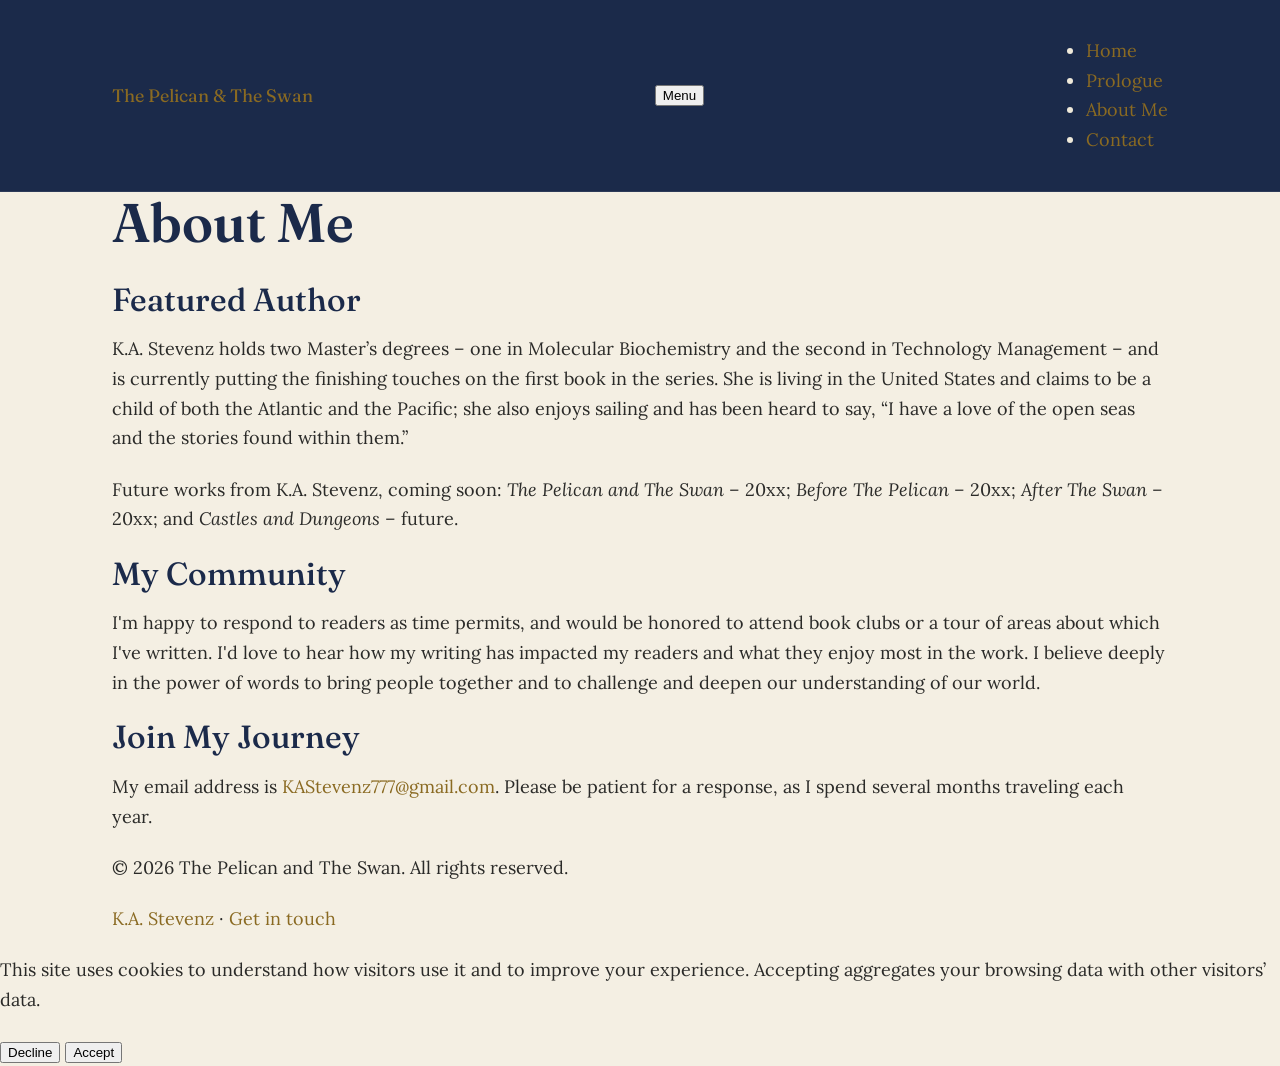
<file: about.html>
<!DOCTYPE html>
<html lang="en">
<head>
<meta charset="UTF-8">
<meta name="viewport" content="width=device-width, initial-scale=1">
<title>About Me | The Pelican and The Swan</title>
<meta name="description" content="About K.A. Stevenz, author of The Pelican and The Swan.">
<meta name="theme-color" content="#1B2A4A">
<link rel="icon" type="image/svg+xml" href="favicon.svg">
<link rel="canonical" href="https://thepelicanandtheswan.com/about.html">
<meta property="og:title" content="About Me | The Pelican and The Swan">
<meta property="og:description" content="About K.A. Stevenz, author of The Pelican and The Swan.">
<meta property="og:type" content="website">
<meta property="og:url" content="https://thepelicanandtheswan.com/about.html">
<link rel="stylesheet" href="styles.css">

</head>
<body>
<a class="skip-link" href="#main">Skip to content</a>

  <header class="site-header">
    <div class="nav-wrap">
      <a class="brand" href="index.html">The Pelican <span>&amp;</span> The Swan</a>
      <button class="nav-toggle" aria-expanded="false" aria-controls="primary-nav">Menu</button>
      <nav class="primary-nav" id="primary-nav" aria-label="Primary">
        <ul>
          <li><a href="index.html">Home</a></li><li><a href="prologue.html">Prologue</a></li><li><a href="about.html" aria-current="page">About Me</a></li><li><a href="contact.html">Contact</a></li>
        </ul>
      </nav>
    </div>
  </header>

<main id="main">

  <div class="page-header">
    <div class="container">
      <h1>About Me</h1>
    </div>
  </div>

  <section class="section">
    <div class="container section-narrow">
      <h2>Featured Author</h2>
      <p>K.A. Stevenz holds two Master&rsquo;s degrees &ndash; one in Molecular Biochemistry and the second in Technology Management &ndash; and is currently putting the finishing touches on the first book in the series. She is living in the United States and claims to be a child of both the Atlantic and the Pacific; she also enjoys sailing and has been heard to say, “I have a love of the open seas and the stories found within them.”</p>
      <p>Future works from K.A. Stevenz, coming soon: <em>The Pelican and The Swan</em> &ndash; 20xx; <em>Before The Pelican</em> &ndash; 20xx; <em>After The Swan</em> &ndash; 20xx; and <em>Castles and Dungeons</em> &ndash; future.</p>
    </div>
  </section>

  <section class="section">
    <div class="container section-narrow">
      <h2>My Community</h2>
      <p>I'm happy to respond to readers as time permits, and would be honored to attend book clubs or a tour of areas about which I've written. I'd love to hear how my writing has impacted my readers and what they enjoy most in the work. I believe deeply in the power of words to bring people together and to challenge and deepen our understanding of our world.</p>
    </div>
  </section>

  <section class="section">
    <div class="container section-narrow">
      <h2>Join My Journey</h2>
      <p>My email address is <a href="mailto:KAStevenz777@gmail.com">KAStevenz777@gmail.com</a>. Please be patient for a response, as I spend several months traveling each year.</p>
    </div>
  </section>

</main>

  <footer class="site-footer">
    <div class="container">
      <p>&copy; 2026 The Pelican and The Swan. All rights reserved.</p>
      <p><a href="about.html">K.A. Stevenz</a> &middot; <a href="contact.html">Get in touch</a></p>
    </div>
  </footer>

  <div class="cookie-banner" id="cookie-banner">
    <p>This site uses cookies to understand how visitors use it and to improve your experience. Accepting aggregates your browsing data with other visitors&rsquo; data.</p>
    <div class="cookie-actions">
      <button type="button" id="cookie-decline">Decline</button>
      <button type="button" class="accept" id="cookie-accept">Accept</button>
    </div>
  </div>

  <script src="script.js"></script>

</body>
</html>
</file>
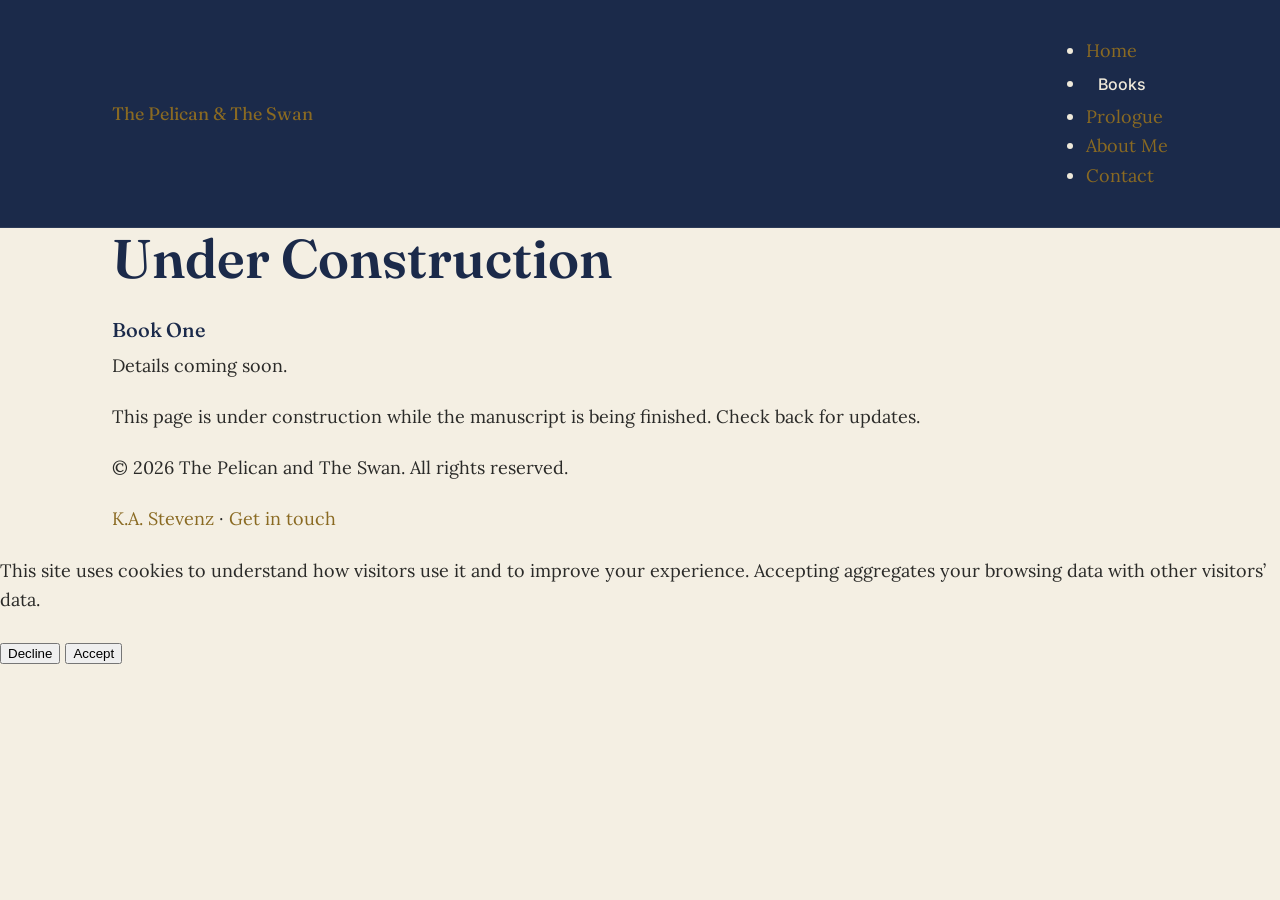
<file: book1.html>
<!DOCTYPE html>
<html lang="en">
<head>
<meta charset="UTF-8">
<meta name="viewport" content="width=device-width, initial-scale=1">
<title>Book One | The Pelican and The Swan</title>
<meta name="description" content="Book One from K.A. Stevenz &ndash; details coming soon.">
<meta name="theme-color" content="#1B2A4A">
<link rel="icon" type="image/svg+xml" href="favicon.svg">
<link rel="canonical" href="https://thepelicanandtheswan.com/book1.html">
<meta property="og:title" content="Book One | The Pelican and The Swan">
<meta property="og:description" content="Book One from K.A. Stevenz &ndash; details coming soon.">
<meta property="og:type" content="website">
<meta property="og:url" content="https://thepelicanandtheswan.com/book1.html">
<link rel="stylesheet" href="styles.css">

</head>
<body>
<a class="skip-link" href="#main">Skip to content</a>

  <header class="site-header">
    <div class="nav-wrap">
      <a class="brand" href="index.html">The Pelican <span>&amp;</span> The Swan</a>
      <nav class="primary-nav" id="primary-nav" aria-label="Primary">
        <ul>
          <li><a href="index.html">Home</a></li>
          <li>
            <div class="dropdown">
              <button class="dropdown-toggle" aria-expanded="false" aria-controls="books-menu">Books</button>
              <ul class="dropdown-menu" id="books-menu">
                <li><a href="book1.html">Book 1</a></li>
                <li><a href="book2.html">Book 2</a></li>
                <li><a href="book3.html">Book 3</a></li>
              </ul>
            </div>
          </li>
          <li><a href="prologue.html">Prologue</a></li><li><a href="about.html">About Me</a></li><li><a href="contact.html">Contact</a></li>
        </ul>
      </nav>
    </div>
  </header>

<main id="main">

  <div class="page-header">
    <div class="container">
      <h1>Under Construction</h1>
    </div>
  </div>
  <section class="section">
    <div class="container section-narrow">
      <div class="book-card" style="border:none;padding:0;">
        <h3>Book One</h3>
        <p class="book-status">Details coming soon.</p>
        <p>This page is under construction while the manuscript is being finished. Check back for updates.</p>
      </div>
    </div>
  </section>

</main>

  <footer class="site-footer">
    <div class="container">
      <p>&copy; 2026 The Pelican and The Swan. All rights reserved.</p>
      <p><a href="about.html">K.A. Stevenz</a> &middot; <a href="contact.html">Get in touch</a></p>
    </div>
  </footer>

  <div class="cookie-banner" id="cookie-banner">
    <p>This site uses cookies to understand how visitors use it and to improve your experience. Accepting aggregates your browsing data with other visitors&rsquo; data.</p>
    <div class="cookie-actions">
      <button type="button" id="cookie-decline">Decline</button>
      <button type="button" class="accept" id="cookie-accept">Accept</button>
    </div>
  </div>

  <script src="script.js"></script>

</body>
</html>
</file>
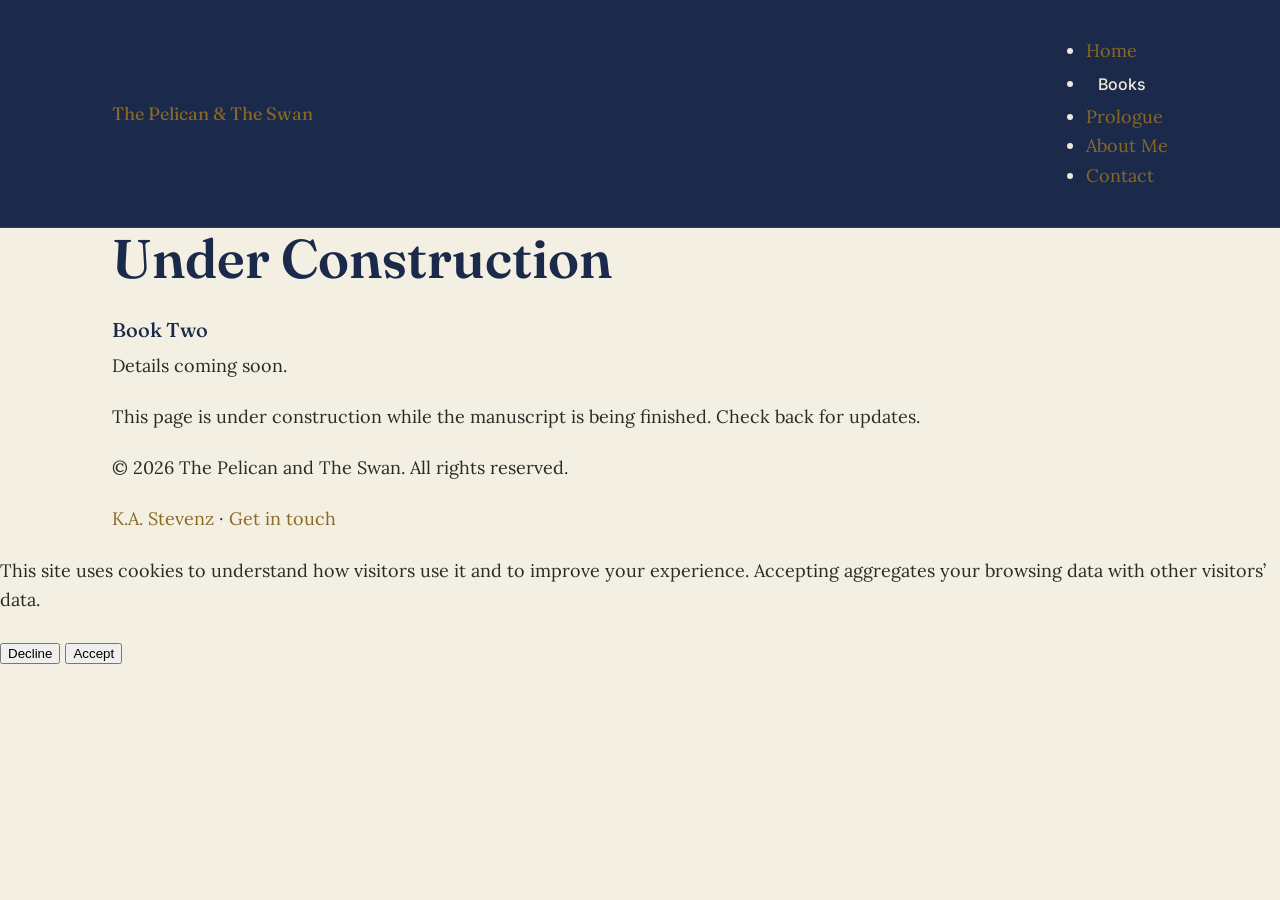
<file: book2.html>
<!DOCTYPE html>
<html lang="en">
<head>
<meta charset="UTF-8">
<meta name="viewport" content="width=device-width, initial-scale=1">
<title>Book One | The Pelican and The Swan</title>
<meta name="description" content="Book Two from K.A. Stevenz &ndash; details coming soon.">
<meta name="theme-color" content="#1B2A4A">
<link rel="icon" type="image/svg+xml" href="favicon.svg">
<link rel="canonical" href="https://thepelicanandtheswan.com/book2.html">
<meta property="og:title" content="Book Two | The Pelican and The Swan">
<meta property="og:description" content="Book Two from K.A. Stevenz &ndash; details coming soon.">
<meta property="og:type" content="website">
<meta property="og:url" content="https://thepelicanandtheswan.com/book2.html">
<link rel="stylesheet" href="styles.css">

</head>
<body>
<a class="skip-link" href="#main">Skip to content</a>

  <header class="site-header">
    <div class="nav-wrap">
      <a class="brand" href="index.html">The Pelican <span>&amp;</span> The Swan</a>
      <nav class="primary-nav" id="primary-nav" aria-label="Primary">
        <ul>
          <li><a href="index.html">Home</a></li>
          <li>
            <div class="dropdown">
              <button class="dropdown-toggle" aria-expanded="false" aria-controls="books-menu">Books</button>
              <ul class="dropdown-menu" id="books-menu">
                <li><a href="book1.html">Book 1</a></li>
                <li><a href="book2.html">Book 2</a></li>
                <li><a href="book3.html">Book 3</a></li>
              </ul>
            </div>
          </li>
          <li><a href="prologue.html">Prologue</a></li><li><a href="about.html">About Me</a></li><li><a href="contact.html">Contact</a></li>
        </ul>
      </nav>
    </div>
  </header>

<main id="main">

  <div class="page-header">
    <div class="container">
      <h1>Under Construction</h1>
    </div>
  </div>
  <section class="section">
    <div class="container section-narrow">
      <div class="book-card" style="border:none;padding:0;">
        <h3>Book Two</h3>
        <p class="book-status">Details coming soon.</p>
        <p>This page is under construction while the manuscript is being finished. Check back for updates.</p>
      </div>
    </div>
  </section>

</main>

  <footer class="site-footer">
    <div class="container">
      <p>&copy; 2026 The Pelican and The Swan. All rights reserved.</p>
      <p><a href="about.html">K.A. Stevenz</a> &middot; <a href="contact.html">Get in touch</a></p>
    </div>
  </footer>

  <div class="cookie-banner" id="cookie-banner">
    <p>This site uses cookies to understand how visitors use it and to improve your experience. Accepting aggregates your browsing data with other visitors&rsquo; data.</p>
    <div class="cookie-actions">
      <button type="button" id="cookie-decline">Decline</button>
      <button type="button" class="accept" id="cookie-accept">Accept</button>
    </div>
  </div>

  <script src="script.js"></script>

</body>
</html>
</file>
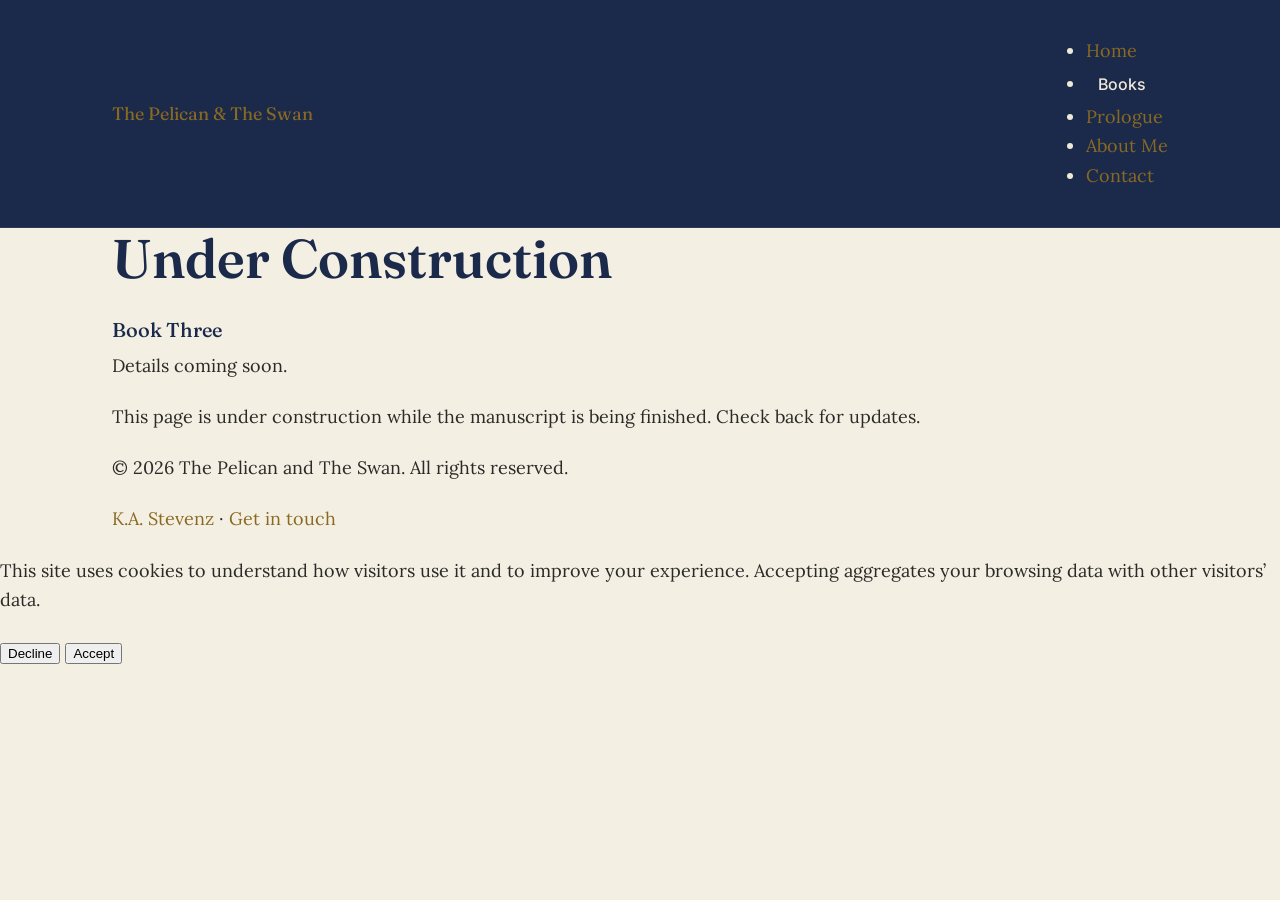
<file: book3.html>
<!DOCTYPE html>
<html lang="en">
<head>
<meta charset="UTF-8">
<meta name="viewport" content="width=device-width, initial-scale=1">
<title>Book Three | The Pelican and The Swan</title>
<meta name="description" content="Book Three from K.A. Stevenz &ndash; details coming soon.">
<meta name="theme-color" content="#1B2A4A">
<link rel="icon" type="image/svg+xml" href="favicon.svg">
<link rel="canonical" href="https://thepelicanandtheswan.com/book3.html">
<meta property="og:title" content="Book Three | The Pelican and The Swan">
<meta property="og:description" content="Book Three from K.A. Stevenz &ndash; details coming soon.">
<meta property="og:type" content="website">
<meta property="og:url" content="https://thepelicanandtheswan.com/book3.html">
<link rel="stylesheet" href="styles.css">

</head>
<body>
<a class="skip-link" href="#main">Skip to content</a>

  <header class="site-header">
    <div class="nav-wrap">
      <a class="brand" href="index.html">The Pelican <span>&amp;</span> The Swan</a>
      <nav class="primary-nav" id="primary-nav" aria-label="Primary">
        <ul>
          <li><a href="index.html">Home</a></li>
          <li>
            <div class="dropdown">
              <button class="dropdown-toggle" aria-expanded="false" aria-controls="books-menu">Books</button>
              <ul class="dropdown-menu" id="books-menu">
                <li><a href="book1.html">Book 1</a></li>
                <li><a href="book2.html">Book 2</a></li>
                <li><a href="book3.html">Book 3</a></li>
              </ul>
            </div>
          </li>
          <li><a href="prologue.html">Prologue</a></li><li><a href="about.html">About Me</a></li><li><a href="contact.html">Contact</a></li>
        </ul>
      </nav>
    </div>
  </header>

<main id="main">

  <div class="page-header">
    <div class="container">
      <h1>Under Construction</h1>
    </div>
  </div>
  <section class="section">
    <div class="container section-narrow">
      <div class="book-card" style="border:none;padding:0;">
        <h3>Book Three</h3>
        <p class="book-status">Details coming soon.</p>
        <p>This page is under construction while the manuscript is being finished. Check back for updates.</p>
      </div>
    </div>
  </section>

</main>

  <footer class="site-footer">
    <div class="container">
      <p>&copy; 2026 The Pelican and The Swan. All rights reserved.</p>
      <p><a href="about.html">K.A. Stevenz</a> &middot; <a href="contact.html">Get in touch</a></p>
    </div>
  </footer>

  <div class="cookie-banner" id="cookie-banner">
    <p>This site uses cookies to understand how visitors use it and to improve your experience. Accepting aggregates your browsing data with other visitors&rsquo; data.</p>
    <div class="cookie-actions">
      <button type="button" id="cookie-decline">Decline</button>
      <button type="button" class="accept" id="cookie-accept">Accept</button>
    </div>
  </div>

  <script src="script.js"></script>

</body>
</html>
</file>
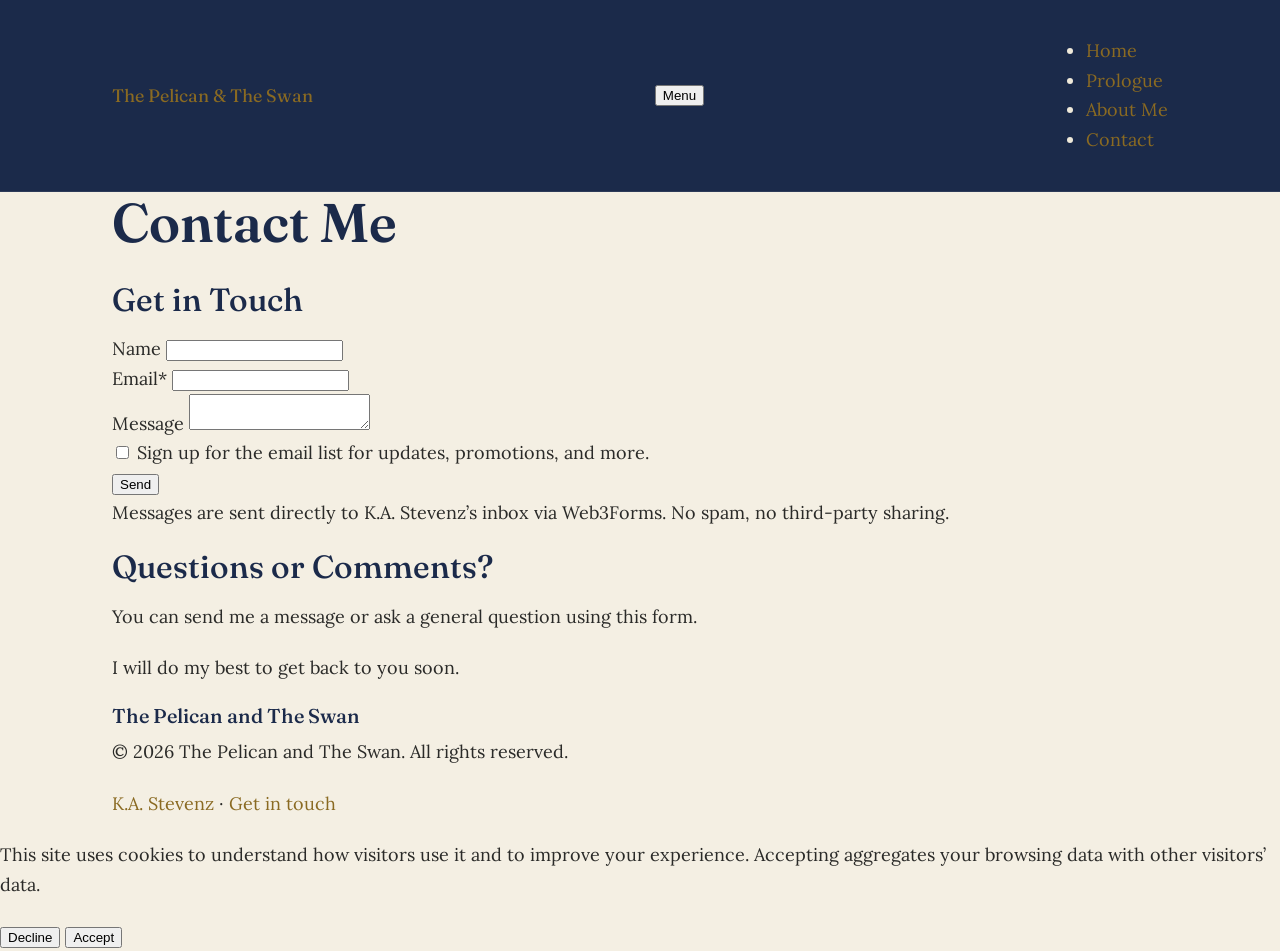
<file: contact.html>
<!DOCTYPE html>
<html lang="en">
<head>
<meta charset="UTF-8">
<meta name="viewport" content="width=device-width, initial-scale=1">
<title>Contact | The Pelican and The Swan</title>
<meta name="description" content="Get in touch with author K.A. Stevenz.">
<meta name="theme-color" content="#1B2A4A">
<link rel="icon" type="image/svg+xml" href="favicon.svg">
<link rel="canonical" href="https://thepelicanandtheswan.com/contact.html">
<meta property="og:title" content="Contact | The Pelican and The Swan">
<meta property="og:description" content="Get in touch with author K.A. Stevenz.">
<meta property="og:type" content="website">
<meta property="og:url" content="https://thepelicanandtheswan.com/contact.html">
<link rel="stylesheet" href="styles.css">

</head>
<body>
<a class="skip-link" href="#main">Skip to content</a>

  <header class="site-header">
    <div class="nav-wrap">
      <a class="brand" href="index.html">The Pelican <span>&amp;</span> The Swan</a>
      <button class="nav-toggle" aria-expanded="false" aria-controls="primary-nav">Menu</button>
      <nav class="primary-nav" id="primary-nav" aria-label="Primary">
        <ul>
          <li><a href="index.html">Home</a></li><li><a href="prologue.html">Prologue</a></li><li><a href="about.html">About Me</a></li><li><a href="contact.html" aria-current="page">Contact</a></li>
        </ul>
      </nav>
    </div>
  </header>

<main id="main">

  <div class="page-header">
    <div class="container">
      <h1>Contact Me</h1>
    </div>
  </div>

  <section class="section">
    <div class="container form-grid">
      <div>
        <h2>Get in Touch</h2>
        <form class="contact-form" action="https://api.web3forms.com/submit" method="POST">
          <input type="hidden" name="access_key" value="bddd5295-0017-483e-ba48-ddf2bce9f92c">
          <div class="field">
            <label for="c-name">Name</label>
            <input id="c-name" type="text" name="name" autocomplete="name">
          </div>
          <div class="field">
            <label for="c-email">Email*</label>
            <input id="c-email" type="email" name="email" required autocomplete="email">
          </div>
          <div class="field">
            <label for="c-message">Message</label>
            <textarea id="c-message" name="message" required></textarea>
          </div>
          <div class="field checkbox-field">
            <input id="c-optin" type="checkbox" name="optin" value="yes">
            <label for="c-optin">Sign up for the email list for updates, promotions, and more.</label>
          </div>
          <input type="hidden" name="redirect" value="https://thepelicanandtheswan.com/contact.html">
          <button class="btn" type="submit">Send</button>
          <p class="form-note">Messages are sent directly to K.A. Stevenz&rsquo;s inbox via Web3Forms. No spam, no third-party sharing.</p>
        </form>
      </div>
      <div>
        <h2>Questions or Comments?</h2>
        <p>You can send me a message or ask a general question using this form.</p>
        <p>I will do my best to get back to you soon.</p>
        <h3>The Pelican and The Swan</h3>
      </div>
    </div>
  </section>

</main>

  <footer class="site-footer">
    <div class="container">
      <p>&copy; 2026 The Pelican and The Swan. All rights reserved.</p>
      <p><a href="about.html">K.A. Stevenz</a> &middot; <a href="contact.html">Get in touch</a></p>
    </div>
  </footer>

  <div class="cookie-banner" id="cookie-banner">
    <p>This site uses cookies to understand how visitors use it and to improve your experience. Accepting aggregates your browsing data with other visitors&rsquo; data.</p>
    <div class="cookie-actions">
      <button type="button" id="cookie-decline">Decline</button>
      <button type="button" class="accept" id="cookie-accept">Accept</button>
    </div>
  </div>

  <script src="script.js"></script>

</body>
</html>
</file>
<file: styles.css>
/* ---------------------------------------------------------
   The Pelican and The Swan — site stylesheet
   Palette:
     --navy      #1B2A4A  primary ink / header
     --parchment #F4EFE3  page background
     --brass     #A9812F  accent (rules, links, buttons)
     --marsh     #45645C  secondary accent (tags, hovers)
     --charcoal  #2A2A28  body text
     --paper     #FFFDF8  panel background
   Type:
     Fraunces  — display / headings
     Lora      — long-form story text
     Inter     — navigation, labels, UI, forms
--------------------------------------------------------- */

@import url('https://fonts.googleapis.com/css2?family=Fraunces:opsz,wght@9..144,400;9..144,500;9..144,600&family=Lora:ital,wght@0,400;0,500;1,400&family=Inter:wght@400;500;600&display=swap');

:root{
  --navy: #1B2A4A;
  --navy-deep: #121F38;
  --parchment: #F4EFE3;
  --brass: #A9812F;
  --brass-dark: #8A6A22;
  --marsh: #45645C;
  --charcoal: #2A2A28;
  --paper: #FFFDF8;
  --line: rgba(27,42,74,0.14);
  --maxw: 1120px;
}

*{ box-sizing: border-box; }

html{ scroll-behavior: smooth; }

body{
  margin: 0;
  background: var(--parchment);
  color: var(--charcoal);
  font-family: 'Lora', Georgia, serif;
  font-size: 18px;
  line-height: 1.65;
  -webkit-font-smoothing: antialiased;
}

img{ max-width: 100%; display: block; }

a{ color: var(--brass-dark); text-decoration: none; }

h1, h2, h3, h4{
  font-family: 'Fraunces', Georgia, serif;
  color: var(--navy);
  line-height: 1.15;
  margin: 0 0 0.5em 0;
  font-weight: 500;
}

h1{ font-size: clamp(2.1rem, 4.5vw, 3.4rem); font-weight: 600; }
h2{ font-size: clamp(1.5rem, 3vw, 2rem); }
h3{ font-size: 1.25rem; }

p{ margin: 0 0 1.2em 0; }

.container{
  max-width: var(--maxw);
  margin: 0 auto;
  padding: 0 32px;
}

/* Skip link for accessibility */
.skip-link{
  position: absolute; left: -999px; top: 0;
  background: var(--navy); color: #fff; padding: 10px 16px; z-index: 200;
}
.skip-link:focus{ left: 12px; top: 12px; }

/* ---------- Header / Nav ---------- */
header.site-header{
  background: var(--navy);
  color: #EFE9DA;
  position: sticky; top: 0; z-index: 100;
  border-bottom: 1px solid rgba(255,255,255,0.08);
}
.nav-wrap{
  max-width: var(--maxw);
  margin: 0 auto;
  padding: 18px 32px;
  display: flex;
  align-items: center;
  justify-content: space-between;
  gap: 24px;
}
.nav-wrap .brand{ font-family: 'Fraunces', Georgia, serif; }

/* Dropdown Menu Styles */
.dropdown {
  position: relative;
}

.dropdown-toggle {
  background: transparent;
  border: none;
  color: #EFE9DA;
  font-family: 'Inter', sans-serif;
  font-size: 16px;
  font-weight: 500;
  padding: 8px 12px;
  cursor: pointer;
  transition: color 0.2s ease;
}

.dropdown-toggle:hover {
  color: var(--brass);
}

.dropdown-menu {
  position: absolute;
  top: 100%;
  left: 0;
  background: var(--navy-deep);
  border: 1px solid rgba(255,255,255,0.1);
  border-radius: 4px;
  list-style: none;
  margin: 8px 0 0 0;
  padding: 8px 0;
  min-width: 150px;
  opacity: 0;
  visibility: hidden;
  transform: translateY(-10px);
  transition: opacity 0.2s ease, visibility 0.2s ease, transform 0.2s ease;
}

.dropdown-toggle[aria-expanded="true"] + .dropdown-menu {
  opacity: 1;
  visibility: visible;
  transform: translateY(0);
}

.dropdown-menu li {
  margin: 0;
}

.dropdown-menu a {
  display: block;
  padding: 10px 16px;
  color: #EFE9DA;
  transition: background-color 0.2s ease;
}

.dropdown-menu a:hover {
  background-color: rgba(169, 129, 47, 0.2);
  color: var(--brass);
}

/* truncated for brevity */
</file>
